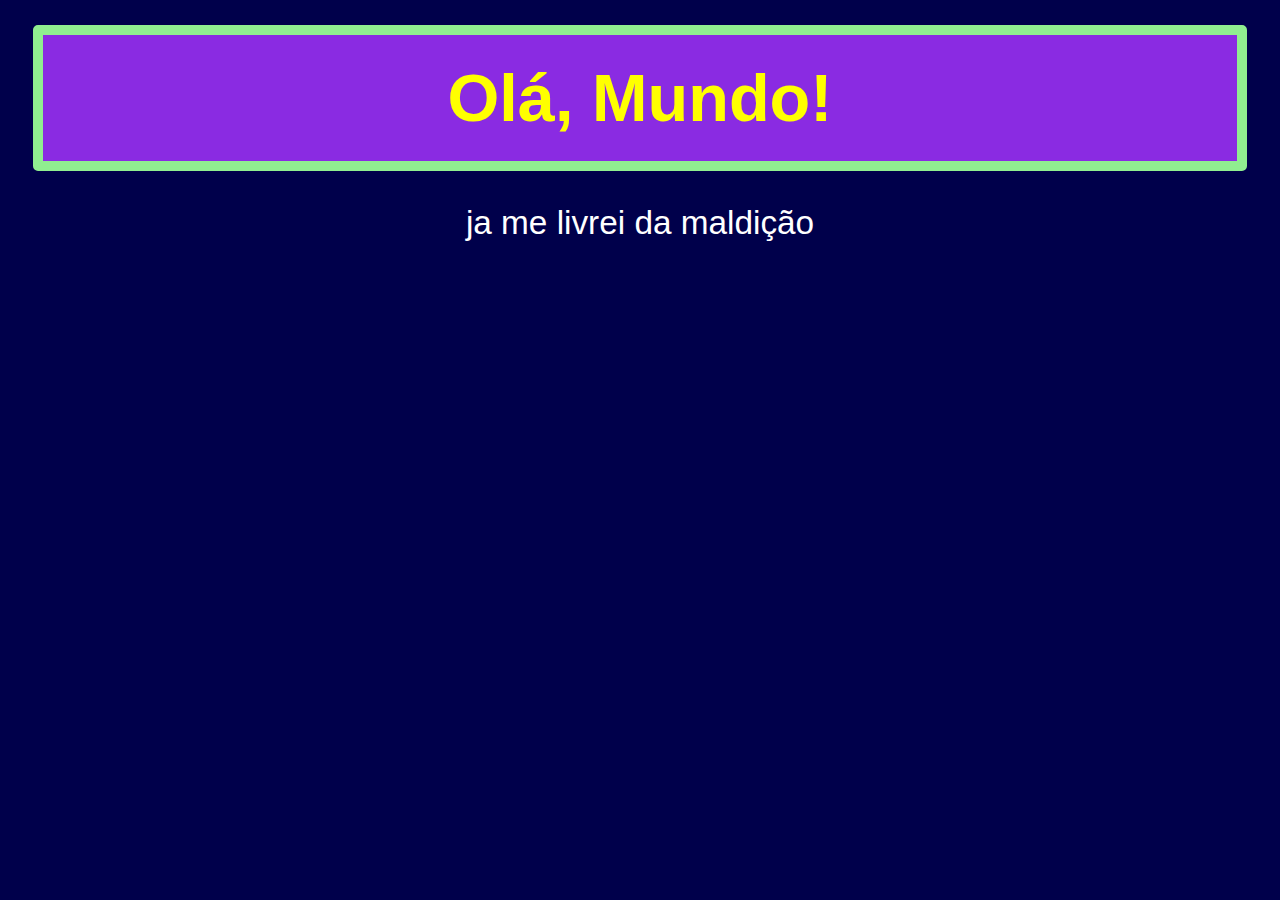
<file: MODULO A/aula 06/ex01.html/index.html>
<!DOCTYPE html>
<html lang="pt-br">
<head>
    <meta charset="UTF-8">
    <meta name="viewport" content="width=device-width, initial-scale=1.0">
    <title>Document</title>
    <style>
        body{
            background-color: rgb(0, 0, 75);
            color: white;
            font: normal 25pt Arial;
            text-align: center;
        }

        h1{
            color: yellow;
            background-color: blueviolet;
            padding: 25px;
            margin: 25px;
            border: 10px solid lightgreen;
            border-radius: 5px;
           
        }
    </style>
</head>
<body>
    <h1>Olá, Mundo!</h1> 
    <p>ja me livrei da maldição</p>

    <script>
       
        var nome = window.prompt('Qual é o seu nome?')
        var idade = window.prompt('Qual a sua idade?')

        window.alert('O ' + nome + ' tem, ' + idade + 'anos!')

    </script>
</body>
</html>
</file>
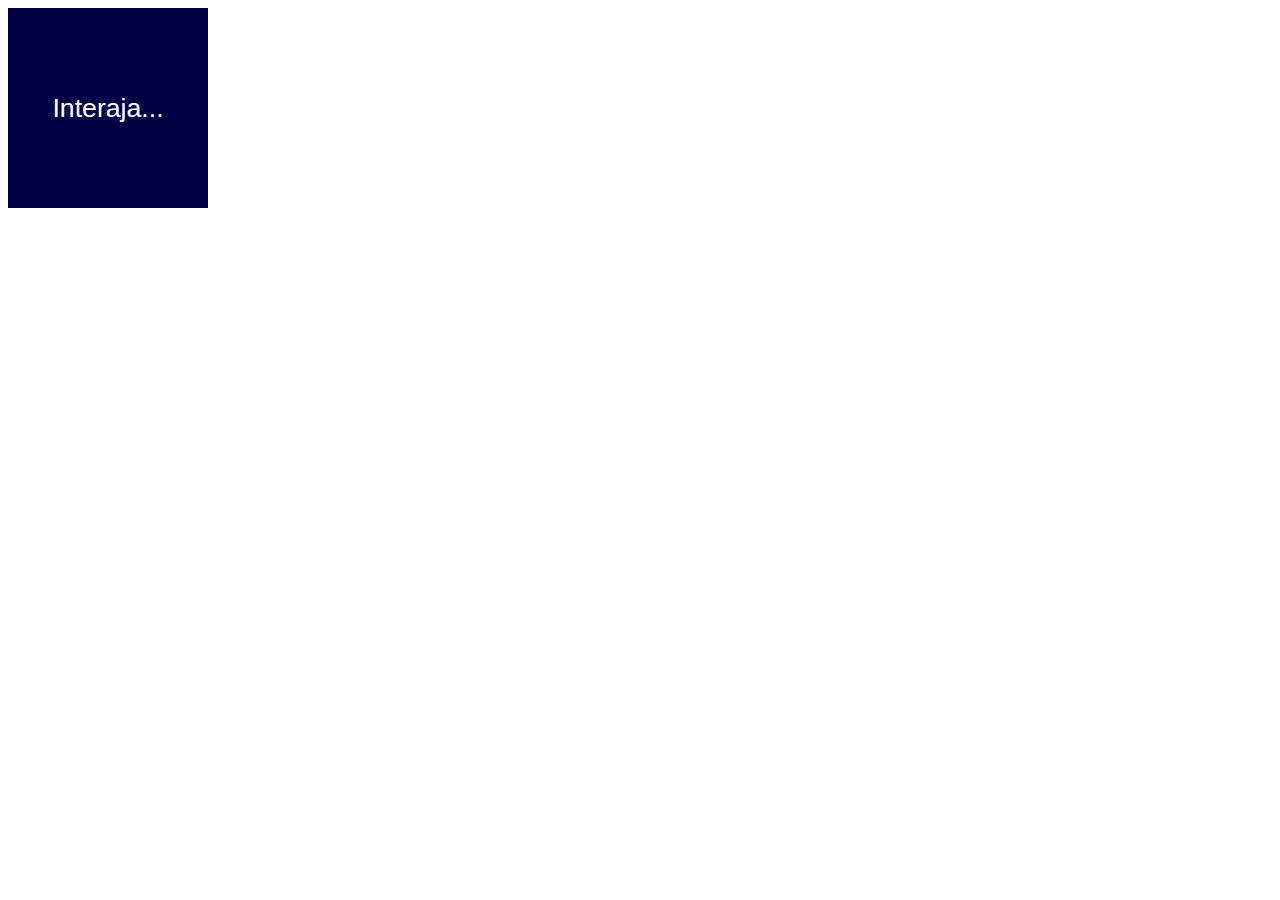
<file: MODULO A/aula 10/ex01.html/index.html>
<!DOCTYPE html>
<html lang="pt-br">
<head>
    <meta charset="UTF-8">
    <meta name="viewport" content="width=device-width, initial-scale=1.0">
    <title>Eventos DOM</title>
    <style>
        div#area {
            font: normal 20pt Arial;
            background: rgb(0, 0, 71);
            color: white;
            width: 200px;
            height: 200px;
            line-height: 200px;
            text-align: center;
        }
    </style>
</head>
<body>
    <div id="area">
        Interaja...

    </div>

    <script>
        var a = window.document.getElementById('area')
        a.addEventListener('click', clicar)
        a.addEventListener('mouseenter', entrar)
        a.addEventListener('mouseout', sair)

        function clicar() {
            
            a.innerText = 'Clicou'
            a.style.background = 'red'
        }
        function entrar() {
             a. innerText = 'Entrou'
        }
        function sair() {
            a.innerText = 'Sair'
            a.style.background = 'rgb(0, 0, 71)'

        }
    </script>
</body>
</html>
</file>
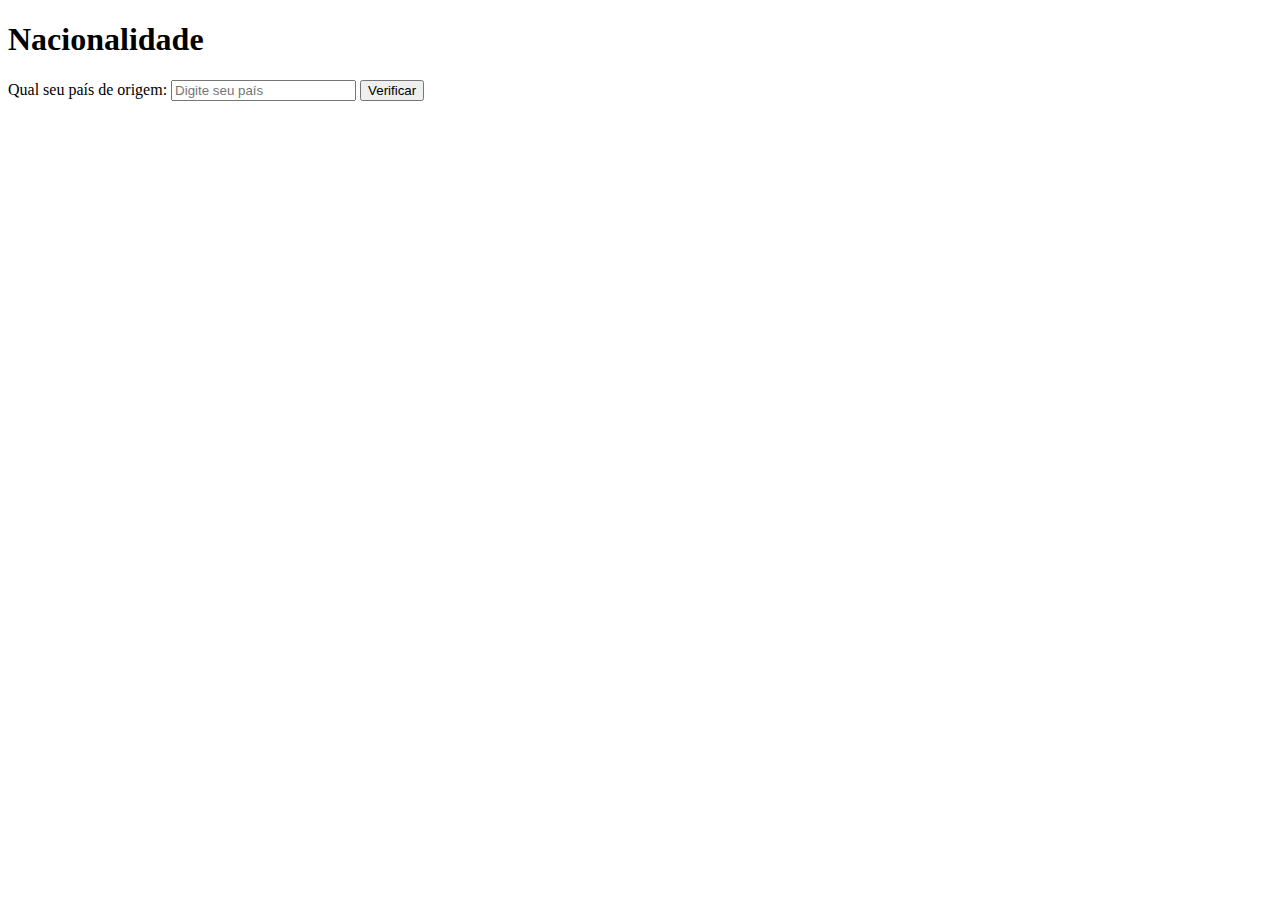
<file: MODULO A/aula 11/desafio.html>
<!DOCTYPE html>
<html lang="pt-br">
<head>
    <meta charset="UTF-8">
    <meta name="viewport" content="width=device-width, initial-scale=1.0">
    <title>Verificação de Nacionalidade</title>
 
</head>
<body>
    <h1>Nacionalidade</h1>
    <label for="nac1">Qual seu país de origem:</label>
    <input type="text" id="nac1" placeholder="Digite seu país">
    <input type="button" value="Verificar" onclick="calcular()">
    <div id="res">

    </div>
    <script>
        function calcular(){
            var nacc = document.getElementById('nac1');
            var res = document.getElementById('res');
            var n = (nacc.value)
            res.innerHTML = `Nascido em ${n}. <br> `;
            if (n === 'Brasil') {
                res.innerHTML += 'Você é BRASILEIRO!';
            } else {
                res.innerHTML += 'Você é ESTRANGEIRO!';
            }
        }
    </script>
</body>
</html>
</file>
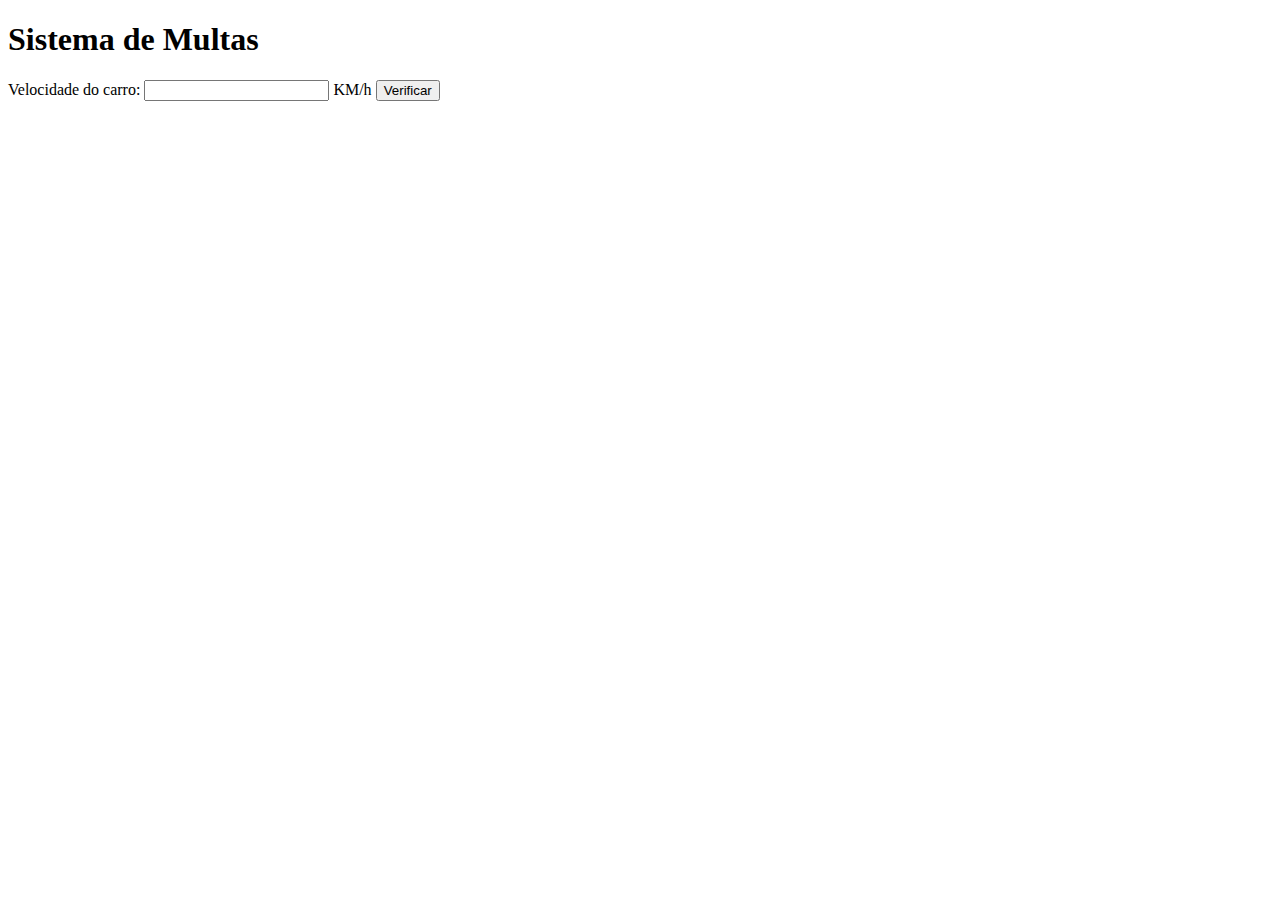
<file: MODULO A/aula 11/ex010.html>
<!DOCTYPE html>
<html lang="pt-br">
<head>
    <meta charset="UTF-8">
    <meta name="viewport" content="width=device-width, initial-scale=1.0">
    <title>Document</title>
</head>
<body>
    <h1>Sistema de Multas</h1>
    Velocidade do carro: <input type="number" name="txtvel" id="txtvel"> KM/h
    <input type="button" value="Verificar" onclick="calcular()">
    <div id="res">

    </div>
    <script>
        function calcular() {
            var txtv = window.document.getElementById('txtvel')
            var res = window.document.querySelector('div#res')
            var vel = Number(txtv.value)
            res.innerHTML = `<p>Sua velocidade atual é de <strong>${vel}</strong> KM/h</p>`
            if(vel > 60) {
                res.innerHTML += '<p>Você foi <strong>MULTADO</strong> por excesso de velocidade</p>'
            }
            res.innerHTML += '<p>Dirija sempre com cinto de segurança!</p>'
        }
    </script>

</body>
</html>
</file>
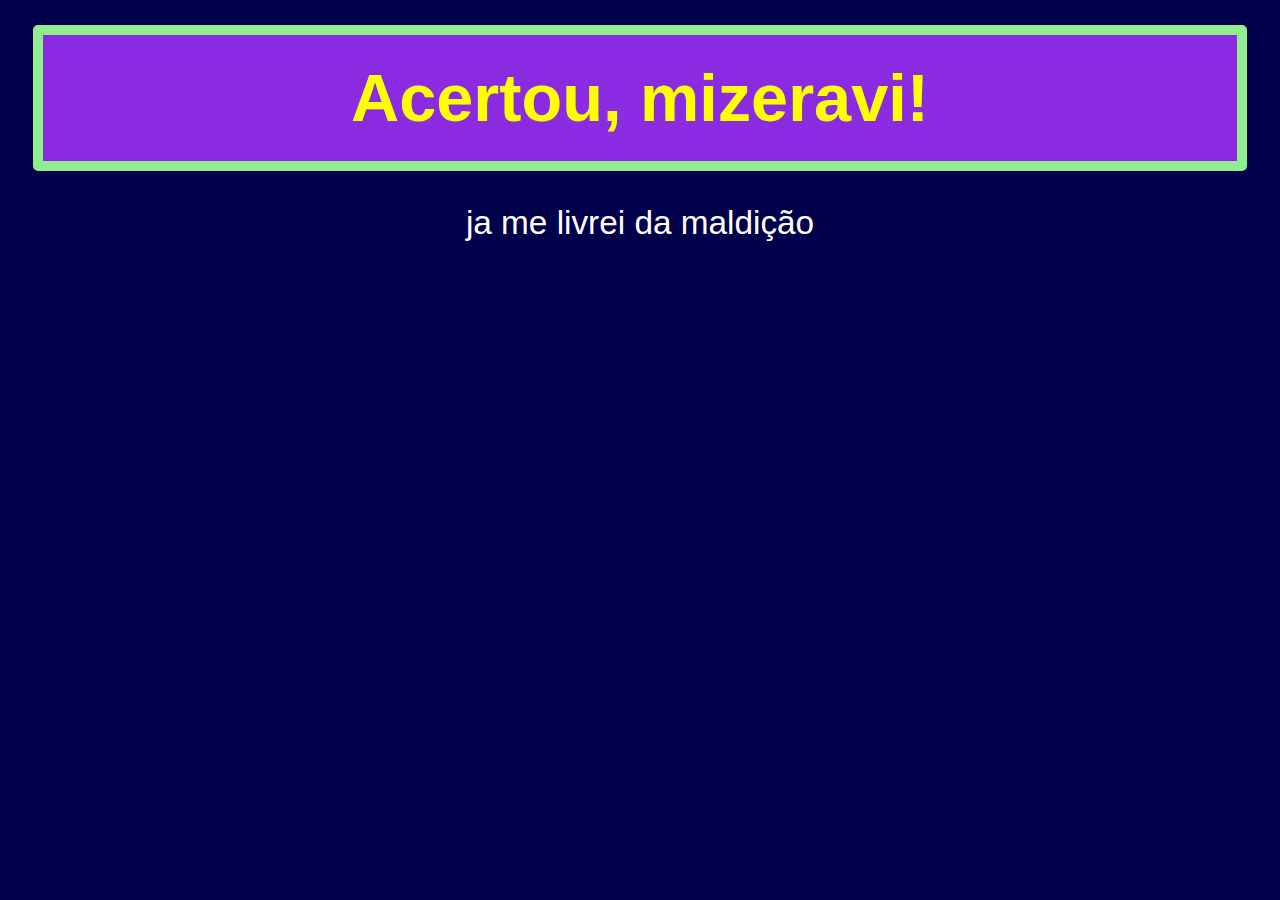
<file: MODULO A/aula 06/ex01.html/ex003.html>
<!DOCTYPE html>
<html lang="pt-br">
<head>
    <meta charset="UTF-8">
    <meta name="viewport" content="width=device-width, initial-scale=1.0">
    <title>Document</title>
    <style>
        body{
            background-color: rgb(0, 0, 75);
            color: white;
            font: normal 25pt Arial;
            text-align: center;
        }

        h1{
            color: yellow;
            background-color: blueviolet;
            padding: 25px;
            margin: 25px;
            border: 10px solid lightgreen;
            border-radius: 5px;
           
        }
    </style>
</head>
<body>
    <h1>Acertou, mizeravi!</h1> 
    <p>ja me livrei da maldição</p>

    <script>
       /*
        var n1 = Number(window.prompt('Digite um número: '))//String
        var n2 = Number(window.prompt('Digite outro número: '))//String
        var s = n1 + n2
        (window.alert('A soma dos valores é ' + String(s)))
        // (number + number) para adição
        //(string + string) para concatenação 
        */

        /*
        var aluno = 'Douglas'
        var idade = 21
        var nota = 5.5

        `O ${aluno}, de ${idade} anos, tirou ${nota} na prova!`
        */

        var nome = (window.prompt('Digite seu nome: '))//String
        var idade = Number(window.prompt('Digite sua idade: '))//String
        var nota = 5.5
        window.alert(`O ${nome}, de ${idade} anos, tirou ${nota} na prova!`)
        // (number + number) para adição
        //(string + string) para concatenação 
        

        

    </script>
</body>
</html>
</file>
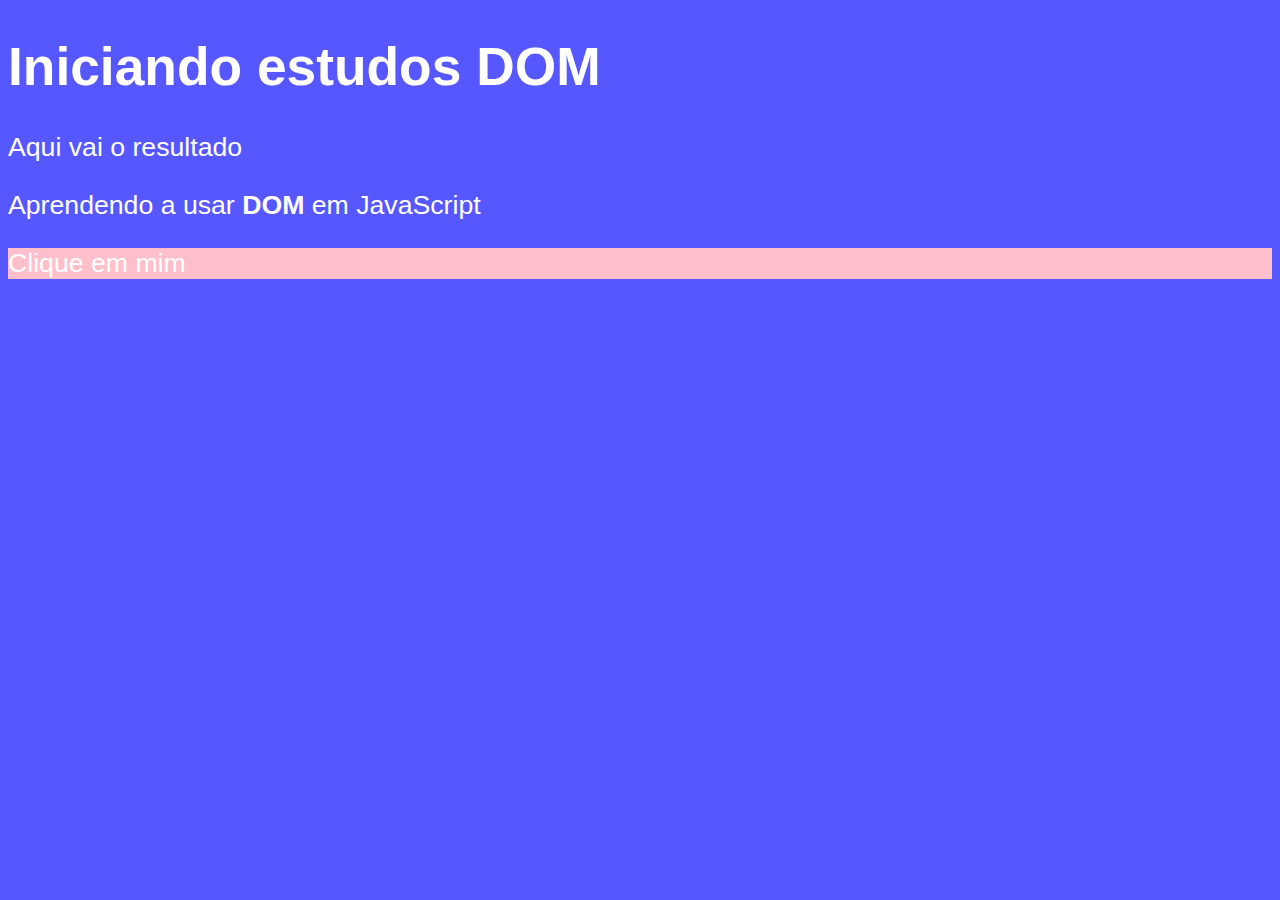
<file: MODULO A/aula 07/aula09DOM.html/ex01dom.html>
<!DOCTYPE html>
<html lang="pt-br">
<head>
    <meta charset="UTF-8">
    <meta name="viewport" content="width=device-width, initial-scale=1.0">
    <title>Document</title>
    <style>
        body {
            background: rgba(0, 0, 255, 0.658);
            color: white;
            font: normal 20pt Arial;
        }
    </style>
</head>
<body>
    <h1>Iniciando estudos DOM</h1>
    <p>Aqui vai o resultado</p>
    <p>Aprendendo a usar <strong>DOM</strong> em JavaScript</p>
    <div class="msg">Clique em mim</div>
    <script>
        var corpo = window.document.body
        var p1 = window.document.getElementsByTagName('p')[1]
        /*
        var d = window.document.getElementById('msg')
        d.style.background = 'green'
        d.innerText = 'Estou aguardando'
        */

        var d = window.document.querySelector('div.msg')
        d.style.background = 'pink'
        

    </script>
</body>
</html>
</file>
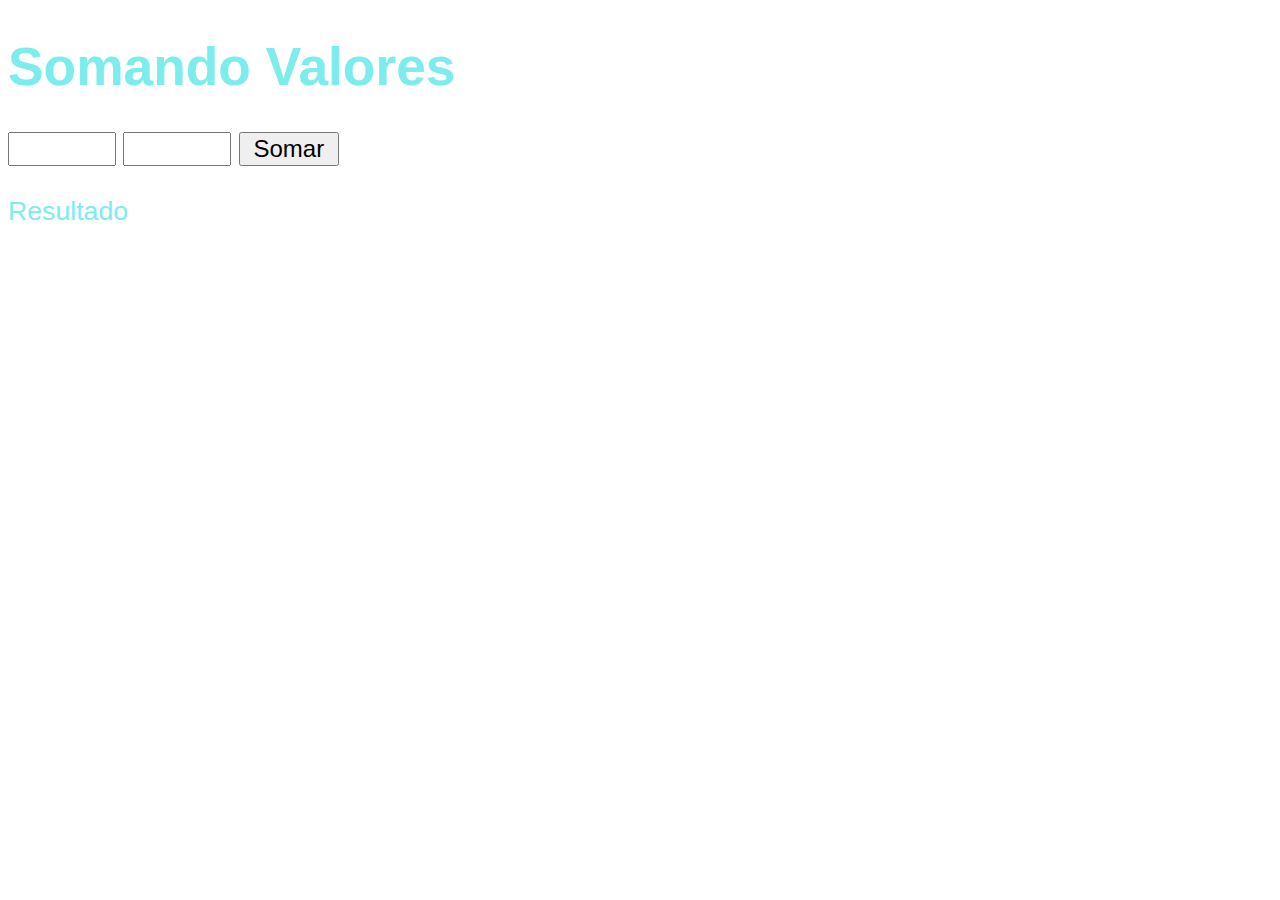
<file: MODULO A/aula 10/ex01.html/ex02.html>
<!DOCTYPE html>
<html lang="pt-br">
<head>
    <meta charset="UTF-8">
    <meta name="viewport" content="width=device-width, initial-scale=1.0">
    <title>Somando Números</title>
    <style>
        body{
            font: normal 20pt Arial;
            color: rgb(124, 236, 236);
        }

        input{
            font: normal 18pt Arial;
            width: 100px;
        }
        div#res{
            margin-top: 30px;
        }
    </style>
</head>
<body>
    <h1>Somando Valores</h1>
    <input type="number" name="txtn1" id="txtn1">
    <input type="number" name="txtn2" id="txtn2">
    <input type="button" value="Somar" onclick="somar()">
    <div id="res">
        Resultado
    </div>
    <script>
        function somar() {
            var tn1 = window.document.getElementById('txtn1')
            var tn2 = window.document.querySelector('input#txtn2')
            var res = window.document.getElementById('res')
            var n1 = Number(tn1.value)
            var n2 = Number(tn2.value)
            var s = n1 + n2
            res.innerHTML = `A soma entre ${n1} e ${n2} é igual a <strong>${s}</strong>!`

        }
    </script>
</body>
</html>
</file>
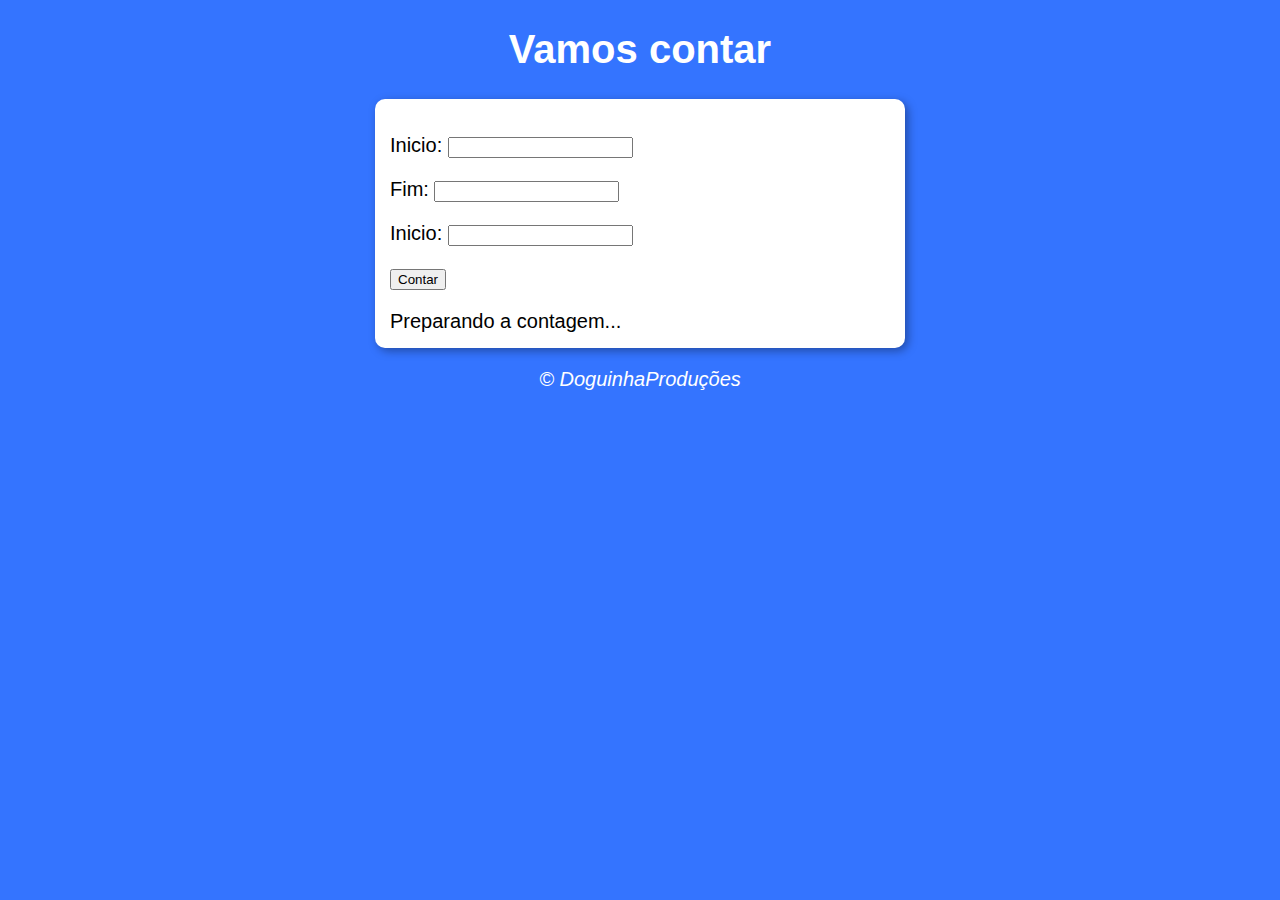
<file: MODULO A/ex014/ex014/modelo.html>
<!DOCTYPE html>
<html lang="pt-br">
<head>
    <meta charset="UTF-8">
    <meta name="viewport" content="width=device-width, initial-scale=1.0">
    <title>Contador</title>
    <link rel="stylesheet" href="estilo.css">
</head>
<body>
    <header>
        <h1>Vamos contar</h1>
    </header>

    <section>
        <div id="dados">
            <p>Inicio: <input type="number" name="inicio" id="txti"></p>
            <p>Fim: <input type="number" name="Fim" id="txtf"></p>
            <p>Inicio: <input type="number" name="passo" id="txtp"></p>
            <p><input type="button" value="Contar" onclick="contar()"></p>
        </div>

        <div id="res">
            Preparando a contagem...
        </div>

    </section>

    <footer>
        <p>&copy; DoguinhaProduções</p>
    </footer>

    <script src="script.js"></script>
</body>
</html>
</file>
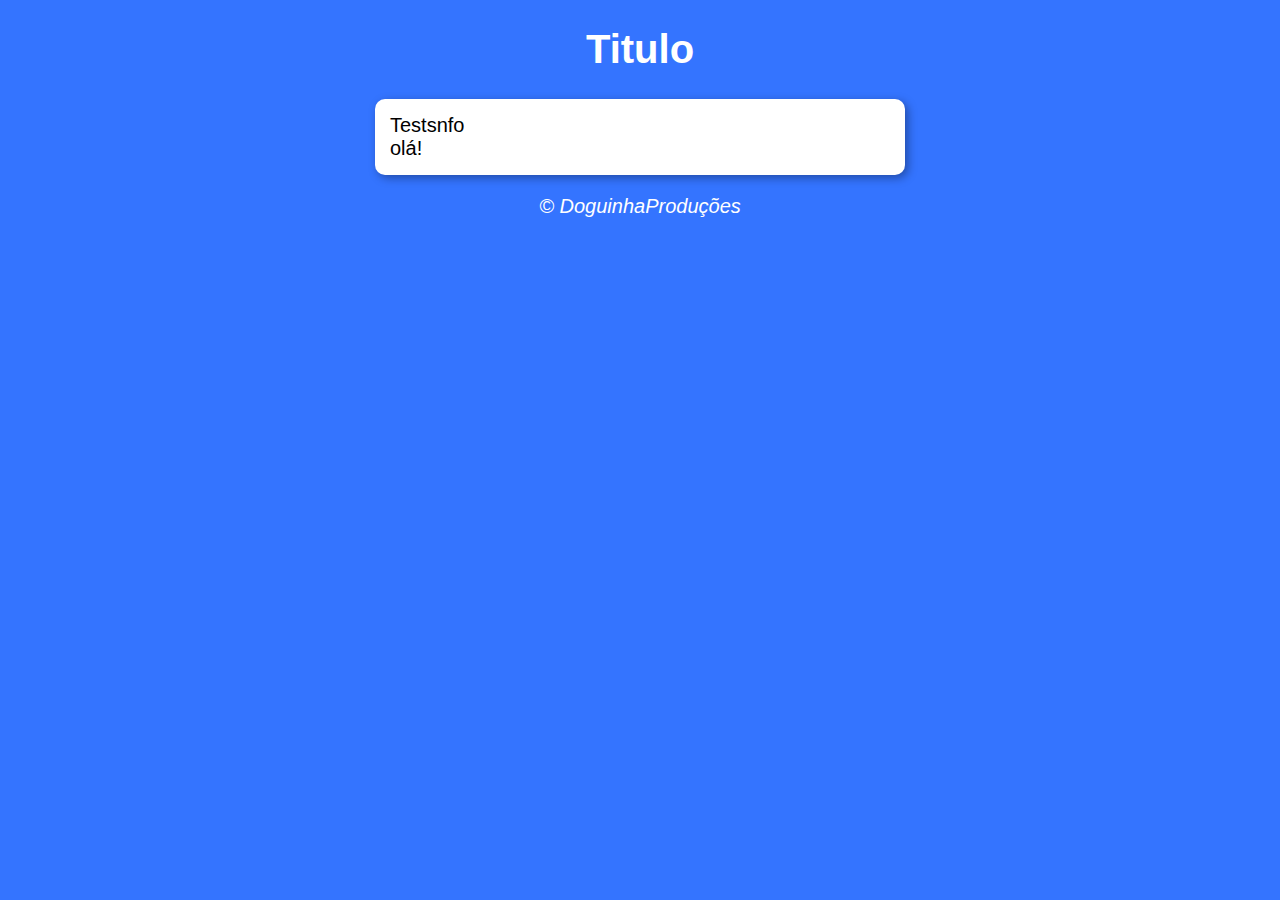
<file: MODULO A/Exercicios/ex/modelo.html>
<!DOCTYPE html>
<html lang="pt-br">
<head>
    <meta charset="UTF-8">
    <meta name="viewport" content="width=device-width, initial-scale=1.0">
    <title>Modelo de Exercicios</title>
    <link rel="stylesheet" href="estilo.css">
</head>
<body>
    <header>
        <h1>Titulo</h1>
    </header>

    <section>
        <div>
            Testsnfo
        </div>

        <div>
            olá!
        </div>

    </section>

    <footer>
        <p>&copy; DoguinhaProduções</p>
    </footer>

    <script src="script.js"></script>
</body>
</html>
</file>
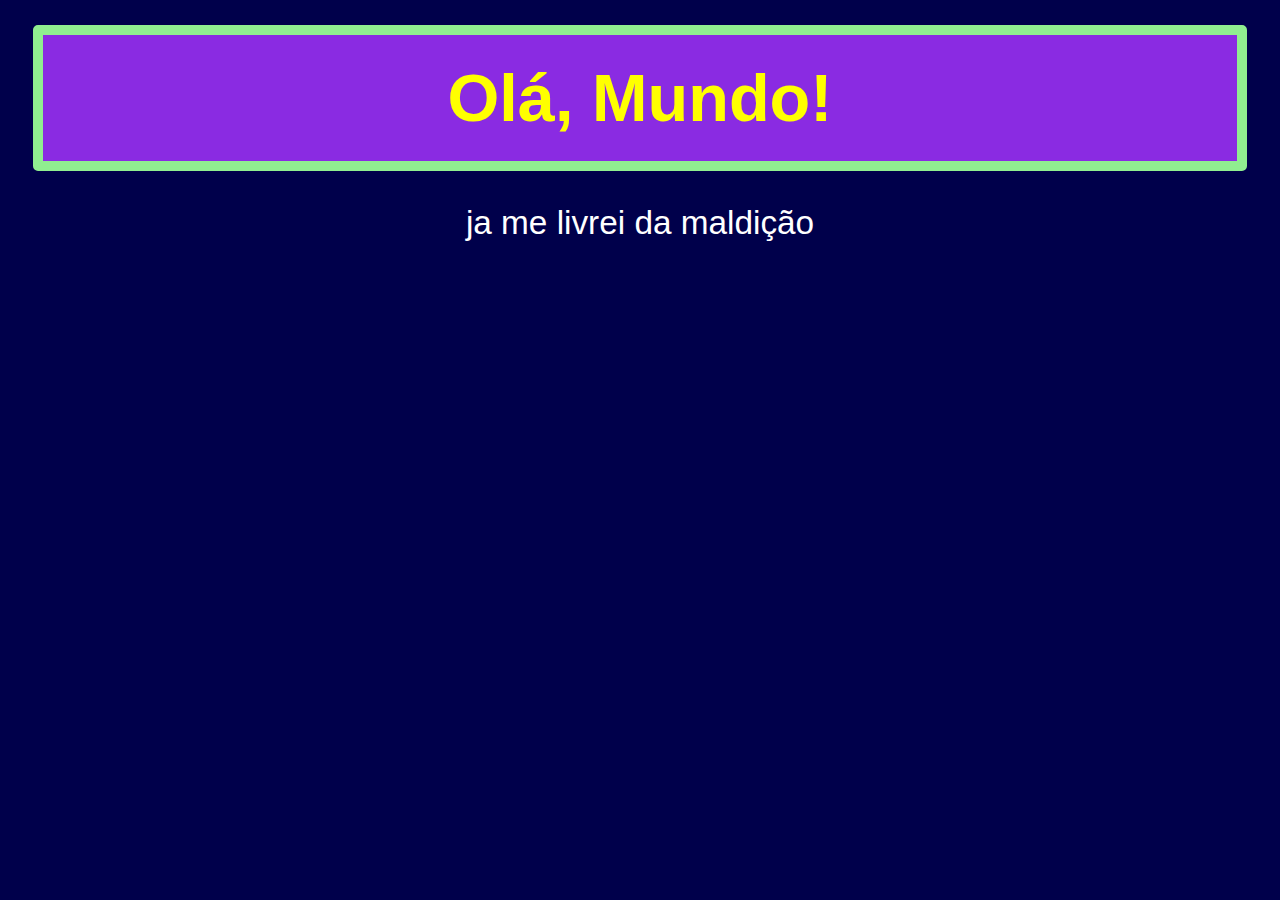
<file: MODULO A/Aula 1/Aula04/aula04/ex001.html>
<!DOCTYPE html>
<html lang="pt-br">
<head>
    <meta charset="UTF-8">
    <meta name="viewport" content="width=device-width, initial-scale=1.0">
    <title>Document</title>
    <style>
        body{
            background-color: rgb(0, 0, 75);
            color: white;
            font: normal 25pt Arial;
            text-align: center;
        }

        h1{
            color: yellow;
            background-color: blueviolet;
            padding: 25px;
            margin: 25px;
            border: 10px solid lightgreen;
            border-radius: 5px;
           
        }
    </style>
</head>
<body>
    <h1>Olá, Mundo!</h1> 
    <p>ja me livrei da maldição</p>

    <script>
     /*   
        window.alert('Minha primeira mensagem!') //Dispara um alerta...
        window.confirm('Está gostando do JavaScript?') //Dispara OK ou cancel...
        window.prompt('Qual é o seu nome?') //Vai perguntar o nome...
     */    

    /* 
         Declarar variaveis 

     var idade = 18
     var nome 'Douglas'
     var sexo = 'M'
     var salario = 1550.50

     VARIAVEIS SERVEM PARA GUARDAR DADO
    */    

     /*
          identificadores

     -Podem começar com letras, $ ou _
     -Não pode começar com números
     -É possivel usar letras e números
     -É possivel usar acentos e números
     -Não pode conter espaços
     -Não pode ser palavra reservada
     */

     /*
          Dicas

    -Maiúsculas e minusculas fazem diferença    
    -Tente escolher nomes coerentes para as variaveis
    - Evite se tornar um 'programador alfabeto' ou um 'programador contador'
    */

    /*
        Tipos Primitivos

    - var n = 200  
    n
    200
    typeof n 'number'
    n = 'Google'
    typeof n 'string'
    typeof 6 'number'
    typeof 6.5 'number'
    typeof "6.5" 'string'
    typeof [] 'object'
    typeof {} 'object'
    typeof function (){}'function'
    typeof undefined 'undefined'
    typeof infinity 'number'
    typeof null 'object' 
    */
    
     
     

    </script>
</body>
</html>
</file>
<file: MODULO A/ex014/ex014/estilo.css>
body {
    background: rgba(0, 81, 255, 0.795);
    font: normal 15pt Arial;
}

header {
    color: white;
    text-align: center;
}

section {
   background: white;
   border-radius: 10px;
   padding: 15px;
   width: 500px;
   width: 500px;
   margin: auto; 
   box-shadow: 3px 3px 10px rgba(0, 0, 0, 0.349);
}

footer {
    color: white;
    text-align: center;
    font-style: italic;
}
</file>
<file: MODULO A/Exercicios/ex/estilo.css>
body {
    background: rgba(0, 81, 255, 0.795);
    font: normal 15pt Arial;
}

header {
    color: white;
    text-align: center;
}

section {
   background: white;
   border-radius: 10px;
   padding: 15px;
   width: 500px;
   width: 500px;
   margin: auto; 
   box-shadow: 3px 3px 10px rgba(0, 0, 0, 0.349);
}

footer {
    color: white;
    text-align: center;
    font-style: italic;
}
</file>
